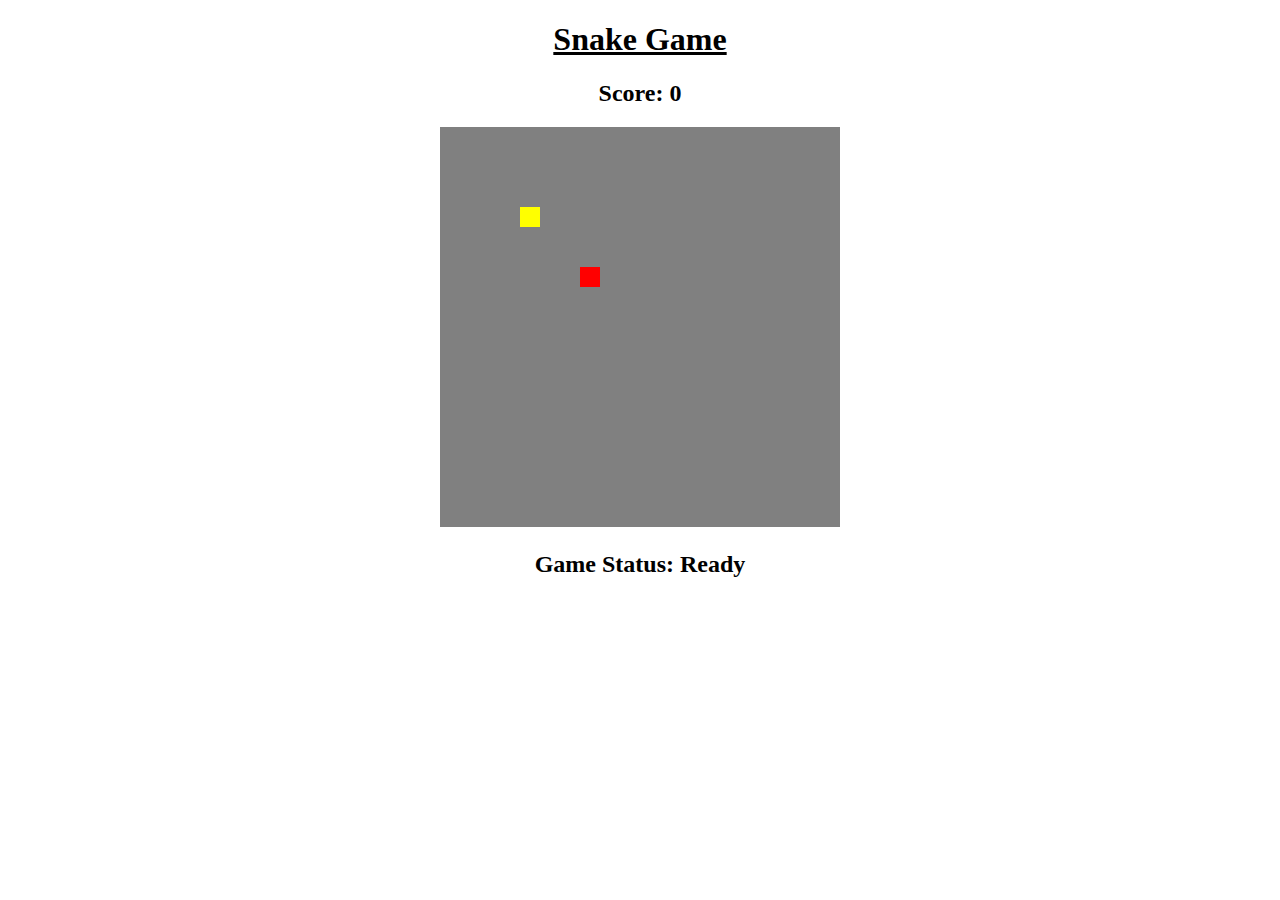
<file: index.html>
<!DOCTYPE html>
<html lang="en">
<head>
    <meta charset="UTF-8">
    <meta name="viewport" content="width=device-width, initial-scale=1.0">
    <link rel="stylesheet" href="./style.css">
    <title>Snake Game</title>
</head>
<body>

    <h1><u>Snake Game</u></h1>
    <h2>Score: <span id="score"></span></h2>
    <div class="game-canvas">
        <canvas id="canvas" width="400" height="400"></canvas>
    </div>

    <h2> Game Status: <span id="game-status"></span></h2>
    <script src="./script.js"></script>
    
</body>
</html>
</file>
<file: style.css>
h1, h2, .game-canvas{
    text-align: center;
}
</file>
